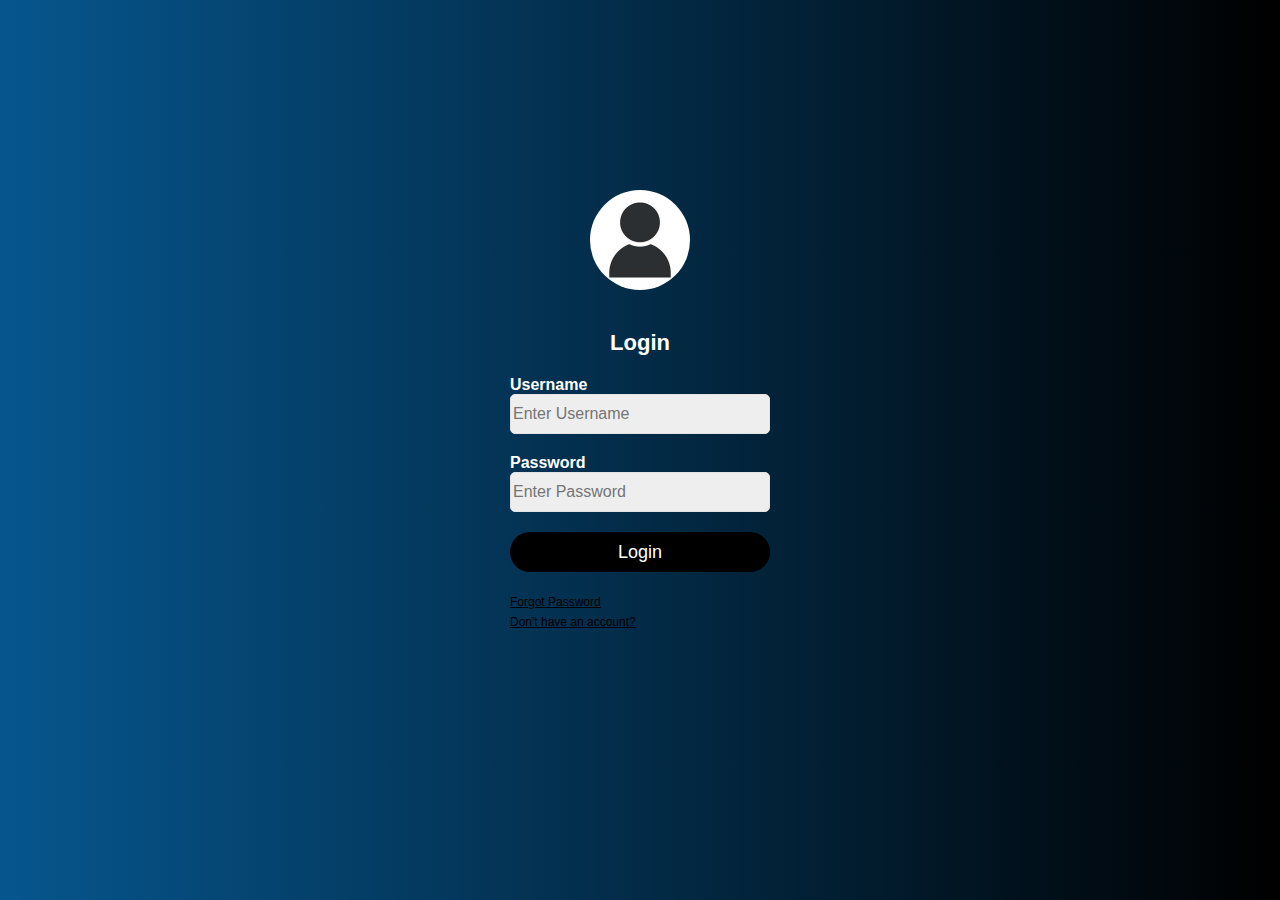
<file: LoginPage/index.html>
<html>
<head>
<title>
Login Form
</title>
	<link rel="stylesheet" type="text/css" href="style.css">
<body>
	<div class="loginbox">
	<img src="avatar.png" class="avatar">
		<h1>Login</h1>
		<form action="https://google.com">
			<p>Username</p>
			<input type="text" name="" placeholder="Enter Username">
			<p>Password</p>
			<input type="password" name="" placeholder="Enter Password">
			<input type="submit" value="Login">
			<a href="#">Forgot Password</a><br>
			<a href="#">Don't have an account?</a>
		</form>
	</div>
</body>
</head>
</html>
</file>
<file: LoginPage/style.css>
body{
	margin: 0;
	padding: 0;
	background: linear-gradient(to right, #06568E, #000000);
	overflow-x: hidden;
	font-family: sans-serif;
}

.loginbox{
	width: 320px;
	height: 420px;
	background: transparent;
	color: #000;
	top: 50%;
	left: 50%;
	position: absolute;
	transform: translate(-50%, -50%);
	box-sizing: border-box;
	padding: 70px 30px
}

.avatar{
	width: 100px;
	height; 100px;
	border-radius: 50%;
	position: absolute;
	top: -50px;
	left: calc(50% - 50px);
}

h1{
	margin: 0;
	padding: 20px;
	text-align: center;
	font-size: 22px;
	color: #fff;

}

.loginbox p{
	margin: 0;
	padding: 0;
	font-weight: bold;
	color: #fff;
}

.loginbox input{
	width: 100%;
	margin-bottom: 20px;
}


.loginbox input[type="text"], input[type="password"]
{
	border: 1px solid #e3e3e3;
	border-radius: 5px;
	background: #eee;
	outline: #000;
	height: 40px;
	color: #000;
	font-size: 16px;
}

.loginbox input[type="submit"]
{
	border: none;
	display: inline;
	outline: none;
	height: 40px;
	background: #000000;
	color: #fff;
	font-size: 18px;
	border-radius: 20px;
}

.loginbox input[type="submit"]:hover
{
	cursor: pointer;
	background: #4B4B4B;
	color: #fff;
}

.loginbox a{
	test-decoration: none;
	font-size: 12px;
	line-height: 20px;
	color: black;
}

.loginbox a:hover
{
	color: #ffc107;
}
</file>
